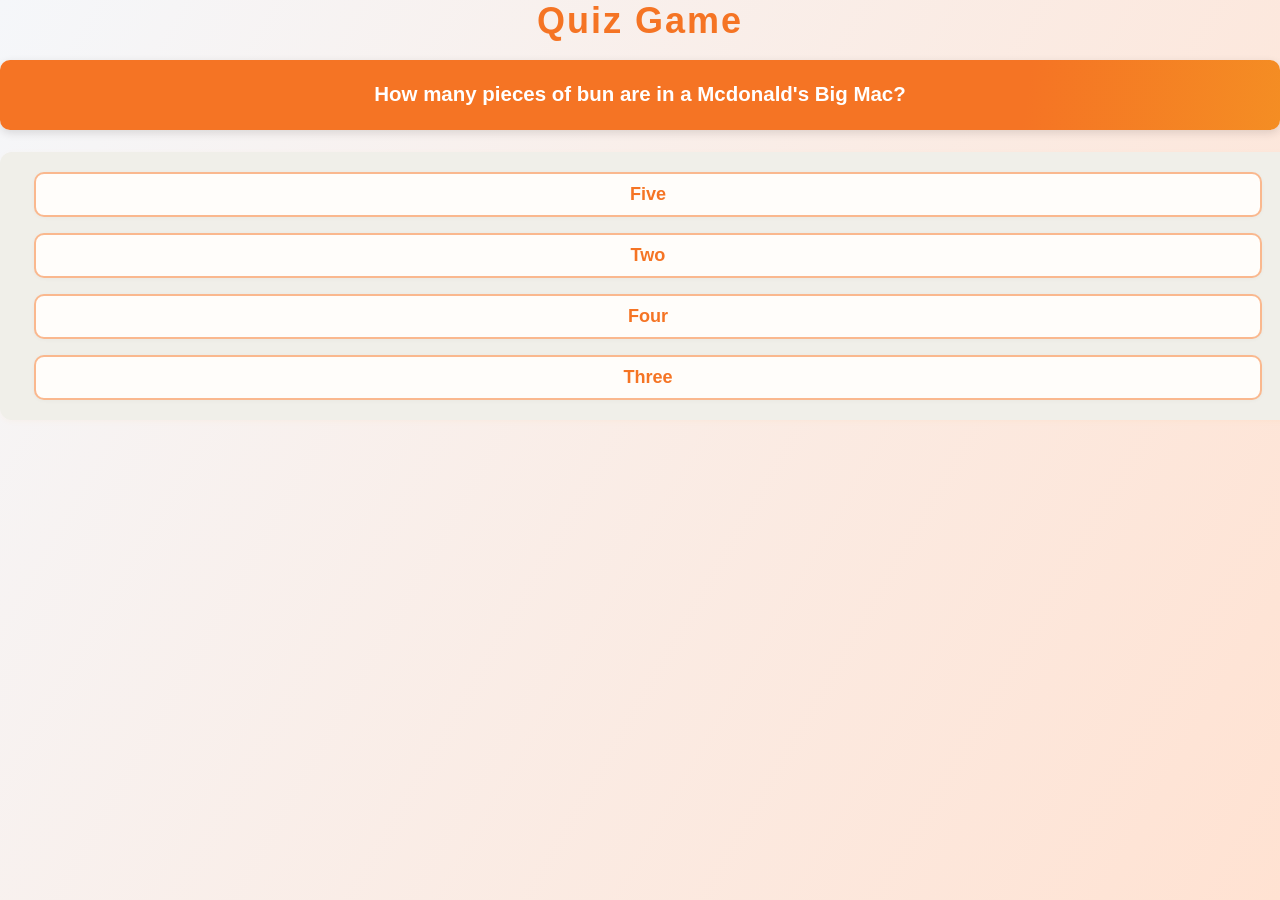
<file: index.html>
<!DOCTYPE html>
<html>
  
<head>
  <title>Quiz Game</title>
  <link rel="stylesheet" href="style.css" />
  <link rel="icon" type="image/png" href="icons8-quizlet-50.png">

</head>

<body>
  <h1>Quiz Game</h1>
  <div id="question"></div>
  <div id="options"></div>
  <div id="score"></div>
  <script src="quiz.js"></script>
</body>

</html>
</file>
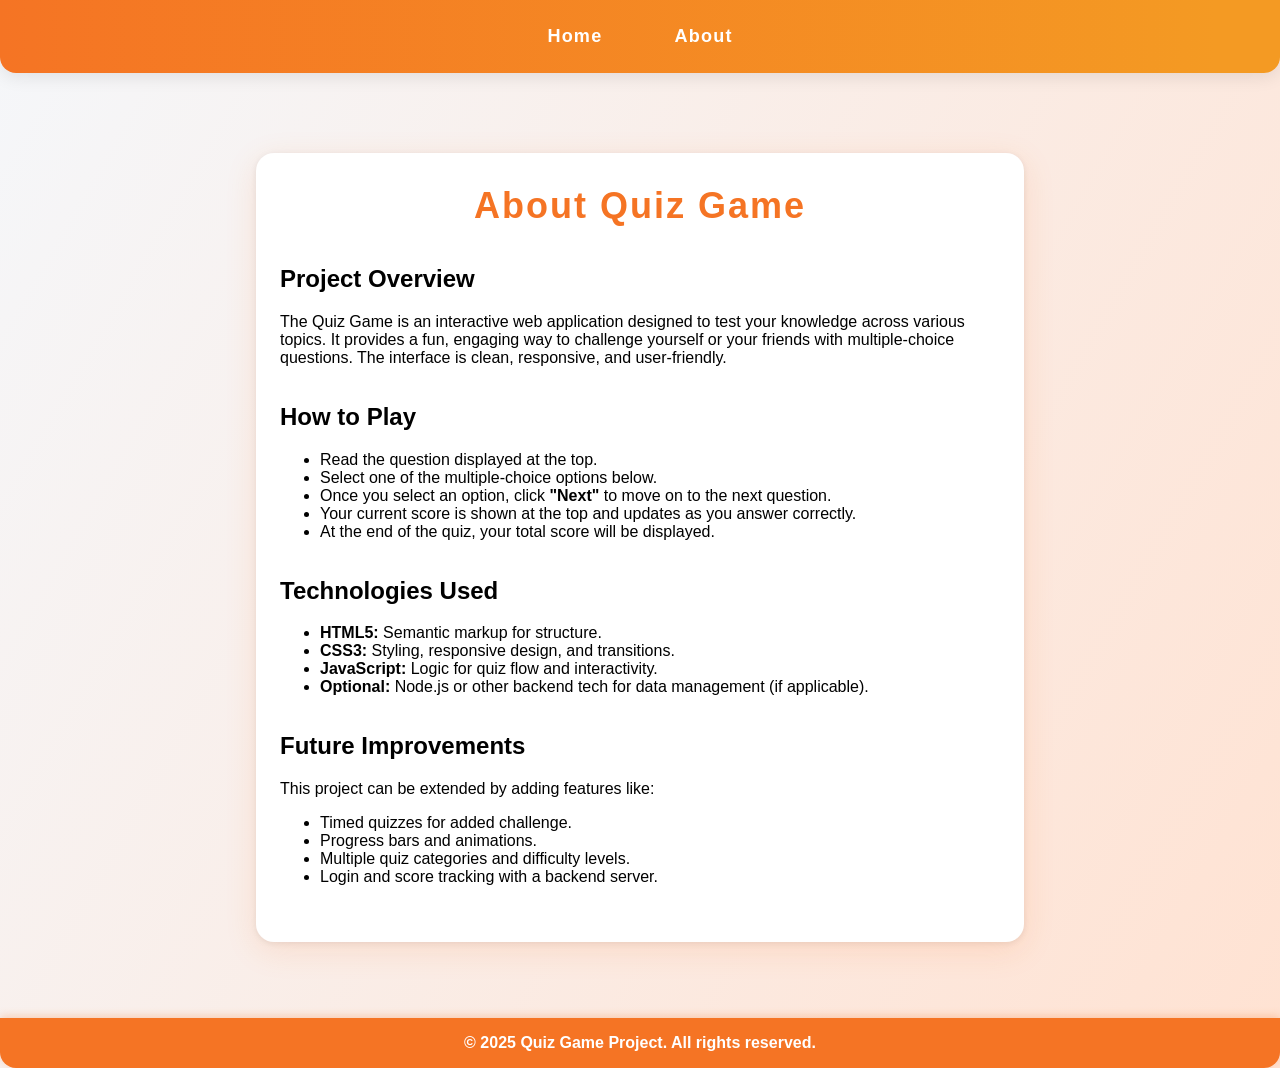
<file: about.html>
<!DOCTYPE html>
<html lang="en">
<head>
  <meta charset="UTF-8" />
  <title>About - Quiz Game</title>
  <meta name="viewport" content="width=device-width, initial-scale=1" />
  <link rel="stylesheet" href="style.css" />
</head>
<body>

  <!-- Navbar -->
 <div class="navbar">

  <a href="index.html" class="nav-link">Home</a>
  <a href="about.html" class="nav-link">About</a>
</div>


  <div class="quiz-container" style="max-width: 720px; margin-top: 40px; padding: 32px 24px 40px 24px;">
    <h1>About Quiz Game</h1>

    <section>
      <h2>Project Overview</h2>
      <p>
        The Quiz Game is an interactive web application designed to test your knowledge across various topics.
        It provides a fun, engaging way to challenge yourself or your friends with multiple-choice questions.
        The interface is clean, responsive, and user-friendly.
      </p>
    </section>

    <section>
      <h2>How to Play</h2>
      <ul>
        <li>Read the question displayed at the top.</li>
        <li>Select one of the multiple-choice options below.</li>
        <li>Once you select an option, click <strong>"Next"</strong> to move on to the next question.</li>
        <li>Your current score is shown at the top and updates as you answer correctly.</li>
        <li>At the end of the quiz, your total score will be displayed.</li>
      </ul>
    </section>

    <section>
      <h2>Technologies Used</h2>
      <ul>
        <li><strong>HTML5:</strong> Semantic markup for structure.</li>
        <li><strong>CSS3:</strong> Styling, responsive design, and transitions.</li>
        <li><strong>JavaScript:</strong> Logic for quiz flow and interactivity.</li>
        <li><strong>Optional:</strong> Node.js or other backend tech for data management (if applicable).</li>
      </ul>
    </section>

    <section>
      <h2>Future Improvements</h2>
      <p>
        This project can be extended by adding features like:
      </p>
      <ul>
        <li>Timed quizzes for added challenge.</li>
        <li>Progress bars and animations.</li>
        <li>Multiple quiz categories and difficulty levels.</li>
        <li>Login and score tracking with a backend server.</li>
      </ul>
    </section>

  
</div>

<footer class="footer">
  <div class="footer-content">
    &copy; 2025 Quiz Game Project. All rights reserved.
  </div>
</footer>
</body>
</html>
</file>
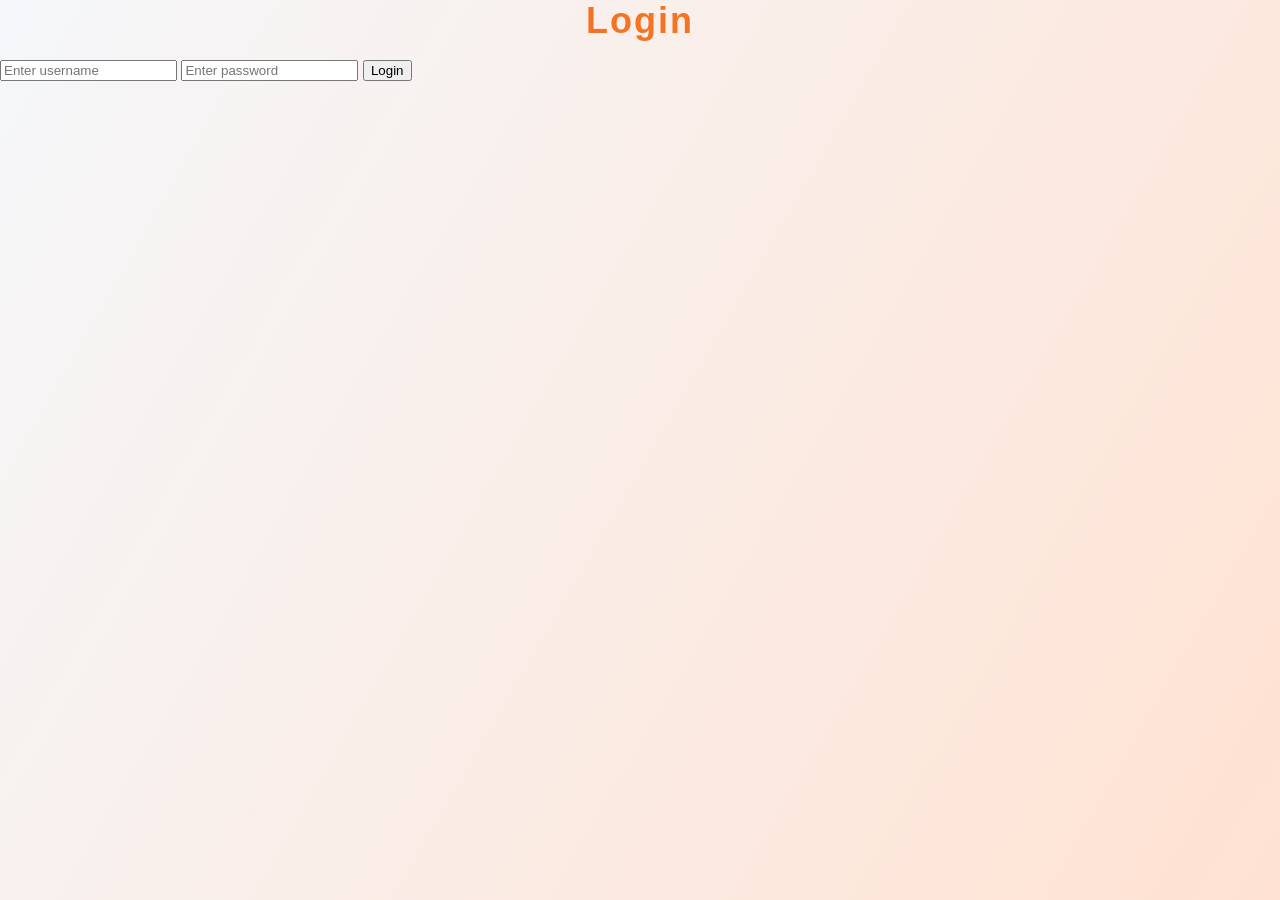
<file: login.html>
<!DOCTYPE html>
<html>
<head>
  <title>Login</title>
  <link rel="stylesheet" href="style.css" />
</head>
<body>
  
  <form id="loginForm">
    <h1>Login</h1>
    <input type="text" id="username" placeholder="Enter username" required />
    <input type="password" id="password" placeholder="Enter password" required />
    <button type="submit">Login</button>
  </form>
  <script src="login.js"></script>
</body>
</html>
</file>
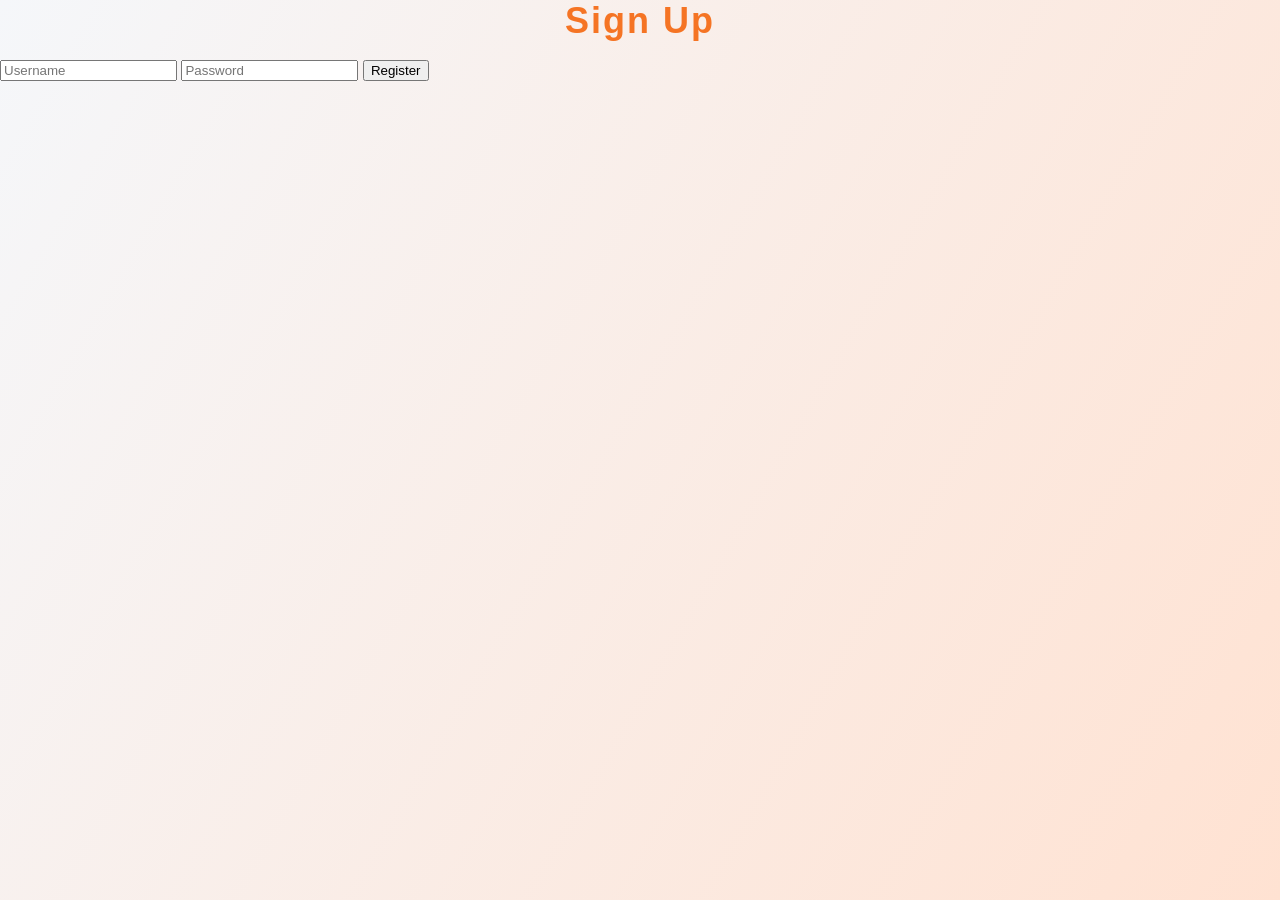
<file: signup.html>
<!DOCTYPE html>
<html>
<head>
  <title>Sign Up</title>
  <link rel="stylesheet" href="style.css" />
</head>
<body>
  <form id="signupForm">
    <h1>Sign Up</h1>

    <input type="text" id="newUsername" placeholder="Username" required />
    <input type="password" id="newPassword" placeholder="Password" required />
    <button type="submit">Register</button>
  </form>

  <script src="signup.js"></script>
</body>
</html>
</file>
<file: style.css>
/* ==== BASE STYLES ==== */
body {
  font-family: 'Segoe UI', Arial, sans-serif;
  background: linear-gradient(120deg, #f5f7fa 0%, #ffe2d2 100%);
  padding: 0;
  min-height: 100vh;
  margin: 0;
}

/* ==== NAVBAR ==== */
.navbar {
  background: linear-gradient(90deg, #f57424, #f49a23 95%);
  padding: 16px 32px;
  display: flex;
  justify-content: center;
  gap: 24px;
  border-radius: 0 0 16px 16px;
  margin-bottom: 40px;
  box-shadow: 0 4px 18px rgba(0,0,0,0.09);
}

.nav-link {
  color: #fff;
  text-decoration: none;
  font-weight: 600;
  font-size: 1.13rem;
  padding: 10px 24px;
  border-radius: 6px;
  letter-spacing: 1.2px;
  transition: background 0.18s, color 0.18s, box-shadow 0.24s;
}

.nav-link:hover,
.nav-link:focus {
  background-color: #d55a11;
  color: #fffbe8;
  box-shadow: 0 0 0 3px #f49a2365;
  outline: none;
}

/* ==== QUIZ CONTAINER ==== */
.quiz-container {
  background: #fff;
  max-width: 480px;
  margin: 28px auto;
  padding: 32px 24px 28px 24px;
  border-radius: 18px;
  box-shadow: 0 8px 32px rgba(245,116,36,0.14), 0 1.5px 6px rgba(0,0,0,0.08);
  display: flex;
  flex-direction: column;
  align-items: stretch;
}

/* ==== HEADING ==== */
h1 {
  text-align: center;
  color: #f57424;
  margin: 0 0 18px 0;
  font-size: 2.25rem;
  font-weight: 800;
  letter-spacing: 2px;
}

/* ==== QUESTION ==== */
#question {
  background: linear-gradient(98deg, #f57424 80%, #f49a23 110%);
  color: #fff;
  border-radius: 10px;
  padding: 22px 14px 24px 14px;
  margin-bottom: 22px;
  text-align: center;
  font-size: 1.28rem;
  font-weight: 600;
  box-shadow: 0 3px 8px rgba(45,38,37,0.14);
}

/* ==== OPTIONS ==== */
#options {
  display: flex;
  flex-direction: column;
  gap: 16px;
  background: #f0efe9;
  border-radius: 12px;
  box-shadow: 0 1.5px 6px rgba(255,162,36,0.04);
  padding: 20px 8px;
  margin-bottom: 24px;
  width: 100%;
}

/* Option Button */
#options button {
  display: block;
  width: 96%;
  margin: 0 auto;
  min-height: 45px;
  cursor: pointer;
  font-family: inherit;
  font-size: 1.13rem;
  font-weight: 600;
  color: #f57424;
  background: #fffdfa;
  border: 2px solid #f5742480;
  border-radius: 10px;
  transition: background 0.19s, color 0.19s, border 0.18s, transform 0.17s;
  box-shadow: 0 1px 4px rgba(40,40,33,0.03);
}

#options button:hover,
#options button:focus {
  background: #ffe6d6;
  color: #c64604;
  border: 2.2px solid #f57424;
  transform: translateY(-2px) scale(1.025);
  outline: none;
}

/* When option is selected (add .selected in JS) */
#options button.selected {
  background: linear-gradient(92deg, #f57424 60%, #f49a23 110%);
  color: #fff;
  border: 2.2px solid #c64604;
  box-shadow: 0 3px 12px #f574245c;
  transform: scale(1.038);
}

/* ==== NEXT BUTTON ==== */
#btn, .btn-row {
  display: flex;
  width: 100%;
  justify-content: flex-end;
  margin-top: 12px;
}
#next, .next-btn {
  background-color: #0084ff;
  color: #fff;
  border: none;
  border-radius: 24px;
  padding: 10px 32px;
  font-size: 1.09rem;
  font-weight: bold;
  margin-left: auto;
  letter-spacing: 1px;
  cursor: pointer;
  box-shadow: 0 2px 8px rgba(0,132,255,0.13);
  transition: background 0.18s, box-shadow 0.19s, transform 0.17s;
}

#next:hover,
.next-btn:hover,
#next:focus,
.next-btn:focus {
  background-color: #0060c0;
  box-shadow: 0 3px 20px #0084ff42;
  transform: scale(1.03);
  outline: none;
}

/* ==== SCORE ==== */
#score {
  text-align: center;
  font-size: 1.19rem;
  font-weight: 700;
  color: #18aa57;
  margin-top: 14px;
  min-height: 34px;
  letter-spacing: 1px;
  text-shadow: 0 1px 1.5px #fff7;
}

@media (max-width: 600px) {
  .quiz-container {
    padding: 16px 2vw 14px 2vw;
    max-width: 99vw;
  }
  #options {
    padding: 13px 2px;
  }
  #question {
    padding: 12px 6px 16px 6px;
    font-size: 1rem;
  }
  .navbar {
    padding: 10px 0;
    font-size: 0.97em;
    border-radius: 0 0 10px 10px;
    gap: 8px;
  }
}

/* Accessibility: High contrast and focus for keyboard users */
#options button:focus-visible, #next:focus-visible {
  outline: 3px solid #0084ff;
  outline-offset: 0px;
}


.footer {
  background-color: #f57424;
  padding: 16px 0;
  text-align: center;
  color: white;
  font-weight: 600;
  font-size: 1rem;
  border-radius: 0 0 16px 16px;
  box-shadow: 0 -2px 8px rgba(245, 116, 36, 0.28);
  margin-top: 48px;
  user-select: none;
}

/* Make sure footer sticks at bottom if page content is short */
body, html {
  min-height: 100vh;
  display: flex;
  flex-direction: column;
}

.quiz-container {
  flex-grow: 1;
}
</file>
